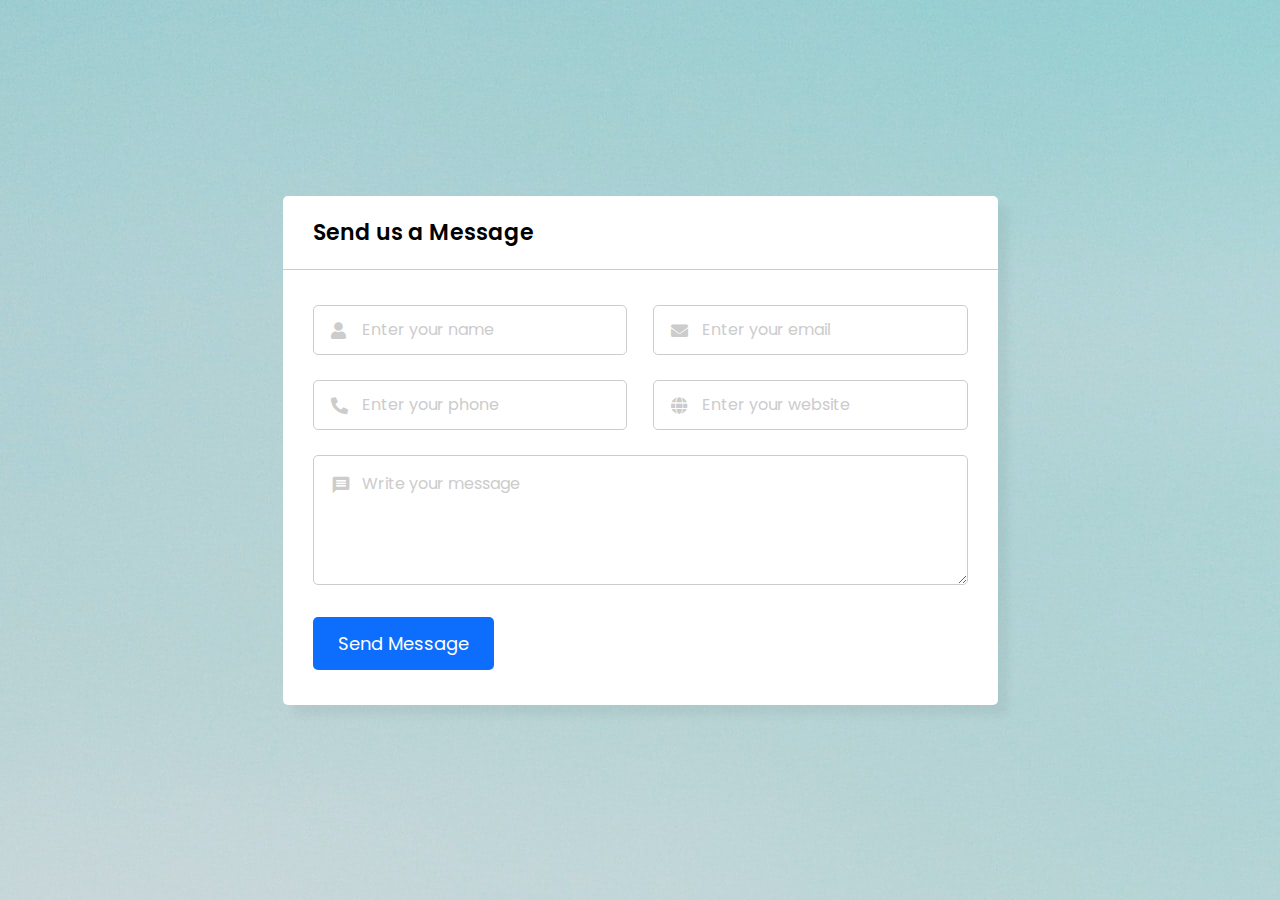
<file: Secound page/hireMe.html>
<!DOCTYPE html>
<html lang="en">
<head>
  <meta charset="UTF-8">
  <meta name="viewport" content="width=device-width, initial-scale=1.0">
  <title>HIRE ME</title>
  <link rel="stylesheet" href="hireme.css">
  <link rel="stylesheet" href="https://fonts.googleapis.com/icon?family=Material+Icons">
  <link rel="stylesheet" href="https://cdnjs.cloudflare.com/ajax/libs/font-awesome/5.15.3/css/all.min.css"/>
</head>
<body>
  <div class="wrapper">
    <header>Send us a Message</header>
    <form action="hireme.php" method="POST">
       
      <div class="dbl-field">
        <div class="field">
          <input type="text" name="name" placeholder="Enter your name">
          <i class='fas fa-user'></i>
        </div>
        <div class="field">
          <input type="text" name="email" placeholder="Enter your email">
          <i class='fas fa-envelope'></i>
        </div>
      </div>
      <div class="dbl-field">
        <div class="field">
          <input type="text" name="phone" placeholder="Enter your phone">
          <i class='fas fa-phone-alt'></i>
        </div>
        <div class="field">
          <input type="text" name="website" placeholder="Enter your website">
          <i class='fas fa-globe'></i>
        </div>
      </div>
      <div class="message">
        <textarea placeholder="Write your message" name="message"></textarea>
        <i class="material-icons">message</i>
      </div>
      <div class="button-area">
        <button type="submit">Send Message</button>
        <span></span>
      </div>
    </form>
  </div>

  <script src="hireme.js"></script>

</body>
</html>
</file>
<file: Secound page/hireme.css>
@import url('https://fonts.googleapis.com/css2?family=Poppins:wght@400;500;600&display=swap');
*{
  margin: 0;
  padding: 0;
  box-sizing: border-box;
  font-family: "Poppins", sans-serif;
}
body{
  display: flex;
  padding: 0 10px;
  min-height: 100vh;
  background: url(Image/hireme.jpg);
  align-items: center;
  justify-content: center;
}
::selection{
  color: #fff;
  background: #0D6EFD;
}
.wrapper{
  width: 715px;
  background: #fff;
  border-radius: 5px;
  box-shadow: 10px 10px 10px rgba(0,0,0,0.05);
}
.wrapper header{
  font-size: 22px;
  font-weight: 600;
  padding: 20px 30px;
  border-bottom: 1px solid #ccc;
}
.wrapper form{
  margin: 35px 30px;
}
.wrapper form.disabled{
  pointer-events: none;
  opacity: 0.7;
}
form .dbl-field{
  display: flex;
  margin-bottom: 25px;
  justify-content: space-between;
}
.dbl-field .field{
  height: 50px;
  display: flex;
  position: relative;
  width: calc(100% / 2 - 13px);
}
.wrapper form i{
  position: absolute;
  top: 50%;
  left: 18px;
  color: #ccc;
  font-size: 17px;
  pointer-events: none;
  transform: translateY(-50%);
}
form .field input,
form .message textarea{
  width: 100%;
  height: 100%;
  outline: none;
  padding: 0 18px 0 48px;
  font-size: 16px;
  border-radius: 5px;
  border: 1px solid #ccc;
}
.field input::placeholder,
.message textarea::placeholder{
  color: #ccc;
}
.field input:focus,
.message textarea:focus{
  padding-left: 47px;
  border: 2px solid #0D6EFD;
}
.field input:focus ~ i,
.message textarea:focus ~ i{
  color: #0D6EFD;
}
form .message{
  position: relative;
}
form .message i{
  top: 30px;
  font-size: 20px;
}
form .message textarea{
  min-height: 130px;
  max-height: 230px;
  max-width: 100%;
  min-width: 100%;
  padding: 15px 20px 0 48px;
}
form .message textarea::-webkit-scrollbar{
  width: 0px;
}
.message textarea:focus{
  padding-top: 14px;
}
form .button-area{
  margin: 25px 0;
  display: flex;
  align-items: center;
}
.button-area button{
  color: #fff;
  border: none;
  outline: none;
  font-size: 18px;
  cursor: pointer;
  border-radius: 5px;
  padding: 13px 25px;
  background: #0D6EFD;
  transition: background 0.3s ease;
}
.button-area button:hover{
  background: #025ce3;
}
.button-area span{
  font-size: 17px;
  margin-left: 30px;
  display: none;
}
@media (max-width: 600px){
  .wrapper header{
    text-align: center;
  }
  .wrapper form{
    margin: 35px 20px;
  }
  form .dbl-field{
    flex-direction: column;
    margin-bottom: 0px;
  }
  form .dbl-field .field{
    width: 100%;
    height: 45px;
    margin-bottom: 20px;
  }
  form .message textarea{
    resize: none;
  }
  form .button-area{
    margin-top: 20px;
    flex-direction: column;
  }
  .button-area button{
    width: 100%;
    padding: 11px 0;
    font-size: 16px;
  }
  .button-area span{
    margin: 20px 0 0;
    text-align: center;
  }
}
</file>
